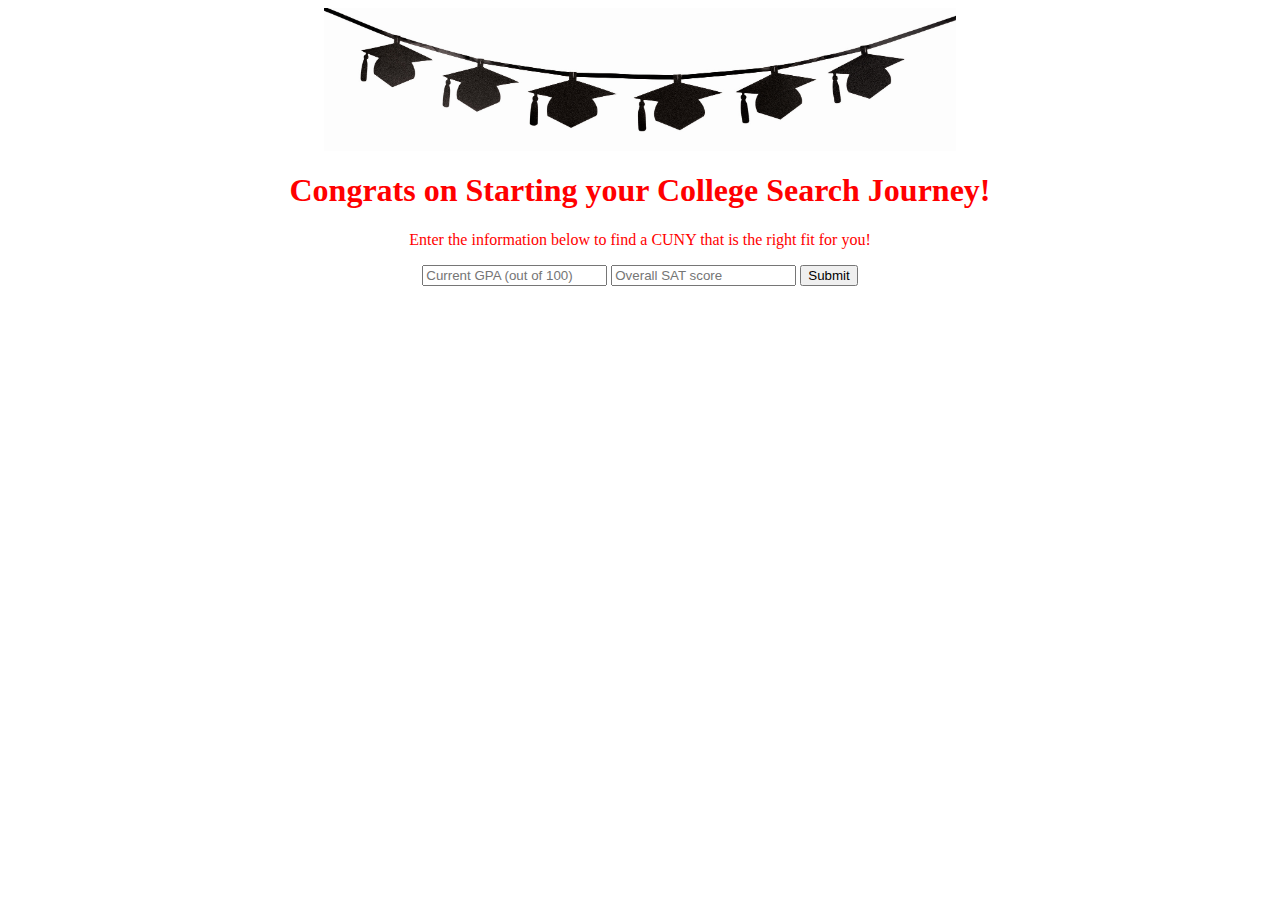
<file: templates/index.html>
<html>
    <head>
        <title>Welcome!</title>
        <link type="text/css" rel="stylesheet" href="/static/css/style.css">
    </head>
    <body>
        <img src="/static/images/image.jpg" class="center">
        <h1>Congrats on Starting your College Search Journey!</h1>
        <p>Enter the information below to find a CUNY that is the right fit for you!</p>
       <div>
        <form method="post" action="/results">
            <input type="text" name="gpa" placeholder="Current GPA (out of 100)"/>
            <input type="text" name="sat" placeholder="Overall SAT score"/>
            <input type="submit" value="Submit"/>
        </form>
        </div>
    </body>
</html>
</file>
<file: static/css/style.css>
img {
    max-width: 100%;

}
h1, h3, p {
    text-align: center;
    color: red;
    
}

div {
    text-align: center;
}

.center {
  display: block;
  margin-left: auto;
  margin-right: auto;
  width: 50%;
}
</file>
